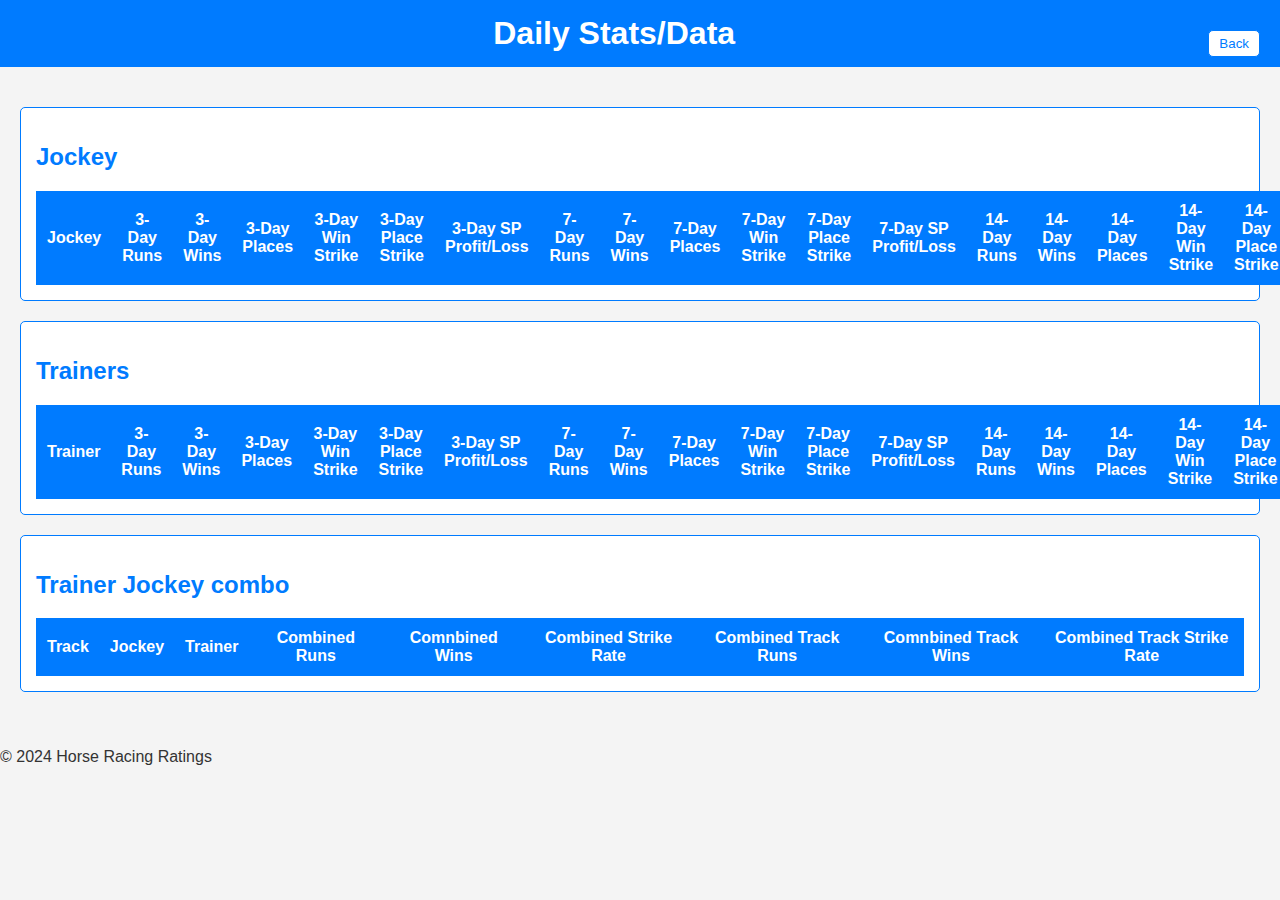
<file: daily_stats.html>
<!DOCTYPE html>
<html lang="en">
<head>
    <meta charset="UTF-8">
    <meta name="viewport" content="width=device-width, initial-scale=1.0">
    <title>Daily Stats/Data</title>
    <link rel="stylesheet" href="styles.css">
    <script src="daily_stats.js" defer></script>
</head>
<body>
    <header>
        <h1>Daily Stats/Data</h1>
        <button class="back" onclick="window.history.back();">Back</button>
    </header>
    <main>
        <section class="stats-section">
            <h2>Jockey</h2>
            <table id="jockeyData">
                <thead>
                    <tr>
                        <th>Jockey</th>
                        <th>3-Day Runs</th>
                        <th>3-Day Wins</th>
                        <th>3-Day Places</th>
                        <th>3-Day Win Strike</th>
                        <th>3-Day Place Strike</th>
                        <th>3-Day SP Profit/Loss</th>
                        <th>7-Day Runs</th>
                        <th>7-Day Wins</th>
                        <th>7-Day Places</th>
                        <th>7-Day Win Strike</th>
                        <th>7-Day Place Strike</th>
                        <th>7-Day SP Profit/Loss</th>
                        <th>14-Day Runs</th>
                        <th>14-Day Wins</th>
                        <th>14-Day Places</th>
                        <th>14-Day Win Strike</th>
                        <th>14-Day Place Strike</th>
                        <th>14-Day SP Profit/Loss</th>
                        <th>1-Year Runs</th>
                        <th>1-Year Wins</th>
                        <th>1-Year Places</th>
                        <th>1-Year Win Strike</th>
                        <th>1-Year Place Strike</th>
                        <th>1-Year SP Profit/Loss</th>
                    </tr>
                </thead>
                <tbody>
                    <!-- Data will be populated here -->
                </tbody>
            </table>
        </section>

        <!-- New Trainers Section -->
        <section class="stats-section">
            <h2>Trainers</h2>
            <table id="trainerData">
                <thead>
                    <tr>
                        <th>Trainer</th>
                        <th>3-Day Runs</th>
                        <th>3-Day Wins</th>
                        <th>3-Day Places</th>
                        <th>3-Day Win Strike</th>
                        <th>3-Day Place Strike</th>
                        <th>3-Day SP Profit/Loss</th>
                        <th>7-Day Runs</th>
                        <th>7-Day Wins</th>
                        <th>7-Day Places</th>
                        <th>7-Day Win Strike</th>
                        <th>7-Day Place Strike</th>
                        <th>7-Day SP Profit/Loss</th>
                        <th>14-Day Runs</th>
                        <th>14-Day Wins</th>
                        <th>14-Day Places</th>
                        <th>14-Day Win Strike</th>
                        <th>14-Day Place Strike</th>
                        <th>14-Day SP Profit/Loss</th>
                        <th>1-Year Runs</th>
                        <th>1-Year Wins</th>
                        <th>1-Year Places</th>
                        <th>1-Year Win Strike</th>
                        <th>1-Year Place Strike</th>
                        <th>1-Year SP Profit/Loss</th>
                    </tr>
                </thead>
                <tbody>
                    <!-- Data will be populated here -->
                </tbody>
            </table>
        </section>

<!-- New Trainer jockey combo Section -->
        <section class="stats-section">
            <h2>Trainer Jockey combo</h2>
            <table id="comboData">
                <thead>
                    <tr>
                        <th>Track</th>
                        <th>Jockey</th>
                        <th>Trainer</th>
                        <th>Combined Runs</th>
                        <th>Comnbined Wins</th>
                        <th>Combined Strike Rate</th>
                        <th>Combined Track Runs</th>
                        <th>Comnbined Track Wins</th>
                        <th>Combined Track Strike Rate</th>
                    </tr>
                </thead>
                <tbody>
                    <!-- Data will be populated here -->
                </tbody>
            </table>
        </section>

        
    </main>
    <footer>
        <p>&copy; 2024 Horse Racing Ratings</p>
    </footer>
</body>
</html>
</file>
<file: styles.css>
body {
    font-family: Arial, sans-serif;
    margin: 0;
    padding: 0;
    background-color: #f4f4f4;
    color: #333;
}

header {
    background: #007BFF;
    color: #fff;
    padding: 10px 20px; /* Adjusted padding for better alignment */
    display: flex; /* Use flexbox for alignment */
    align-items: center; /* Center items vertically */
    justify-content: space-between; /* Space between button and title */
}

h1 {
    margin: 0;
    flex-grow: 1; /* Allow the title to take remaining space */
    text-align: center; /* Center the title horizontally */
}

button {
    background-color: #fff;
    color: #007BFF;
    border: 1px solid #007BFF;
    padding: 5px 10px; /* Adjust padding for smaller button */
    border-radius: 5px;
    cursor: pointer;
    transition: background-color 0.3s;
}

button:hover {
    background-color: #0056b3;
    color: white; /* Change text color on hover */
}

main {
    padding: 20px;
}

form {
    margin-bottom: 20px;
}

input[type="file"] {
    padding: 10px;
    border: 1px solid #ccc;
    border-radius: 5px;
}

#raceList {
    margin-bottom: 20px;
}

#raceList a {
    display: block;
    margin: 5px 0;
    padding: 10px;
    background-color: #e9ecef;
    border-radius: 5px;
    text-decoration: none;
    color: #333;
    transition: background-color 0.3s;
    text-align: center; /* Center the text */
}

#raceList a:hover {
    background-color: #d1d1d1;
}

/* Styling for tables */
table {
    width: 100%;
    border-collapse: collapse;
    margin-top: 20px;
    max-width: 100%; /* Prevent the table from exceeding the container */
}

th, td {
    border: 1px solid #007BFF;
    padding: 10px;
    text-align: left; /* Default left alignment for cells */
}

th {
    background-color: #007BFF;
    color: white;
    text-align: center; /* Centered headers */
}

td {
    background-color: #f9f9f9;
}

td.empty {
    background-color: #fff; /* Empty cells will be white */
}

/* Specific styles for Weight column */
td:nth-child(3) {
    text-align: right; /* Align Weight to the right */
}

/* L3 AVG and other center-aligned columns */
td:nth-child(5), /* L3 AVG */
td:nth-child(6), /* 1LR */
td:nth-child(7), /* 2LR */
td:nth-child(8), /* 3LR */
td:nth-child(9), /* 4LR */
td:nth-child(10), /* 5LR */
td:nth-child(11), /* 6LR */
td:nth-child(12), /* Best */
td:nth-child(13), /* OR */
td:nth-child(14) { /* OR/BEST Diff */
    text-align: center; /* Center these columns */
}

button.back {
    margin-top: 20px;
}

/* Slim down the odds table */
#oddsTable {
    width: 50%; /* Reduce the width to make it slimmer */
    margin: 20px auto; /* Center the table */
    border-collapse: collapse; /* Remove space between table cells */
}

#oddsTable th, #oddsTable td {
    padding: 8px 12px; /* Reduce padding to make it slimmer */
    font-size: 14px; /* Adjust font size to make text more compact */
}

#oddsTable th {
    background-color: #007BFF; /* Keep the same color as other headers */
    color: white;
    text-align: left; /* Align text to the left */
}

#oddsTable td {
    border: 1px solid #007BFF; /* Keep borders consistent */
}

#oddsTable tr:nth-child(even) {
    background-color: #f9f9f9; /* Optional: Zebra striping for readability */
}

#oddsTable tr:hover {
    background-color: #f1f1f1; /* Optional: Hover effect */
}

@media (max-width: 600px) {
    button {
        width: 100%;
    }

    table {
        display: block; /* Make the table block for scroll */
        overflow-x: auto; /* Enable horizontal scrolling */
        white-space: nowrap; /* Prevent wrapping */
    }
}

.stats-section {
    margin: 20px 0;
    padding: 15px;
    background-color: #fff;
    border: 1px solid #007BFF;
    border-radius: 5px;
}

.stats-section h2 {
    color: #007BFF;
}

/* Table styling */
table {
    width: 100%;
    border-collapse: collapse;
    margin-top: 10px;
}

th, td {
    border: 1px solid #007BFF;
    padding: 10px;
    text-align: left;
}

th {
    background-color: #007BFF;
    color: white;
    text-align: center;
}

td {
    background-color: #f9f9f9;
}
</file>
